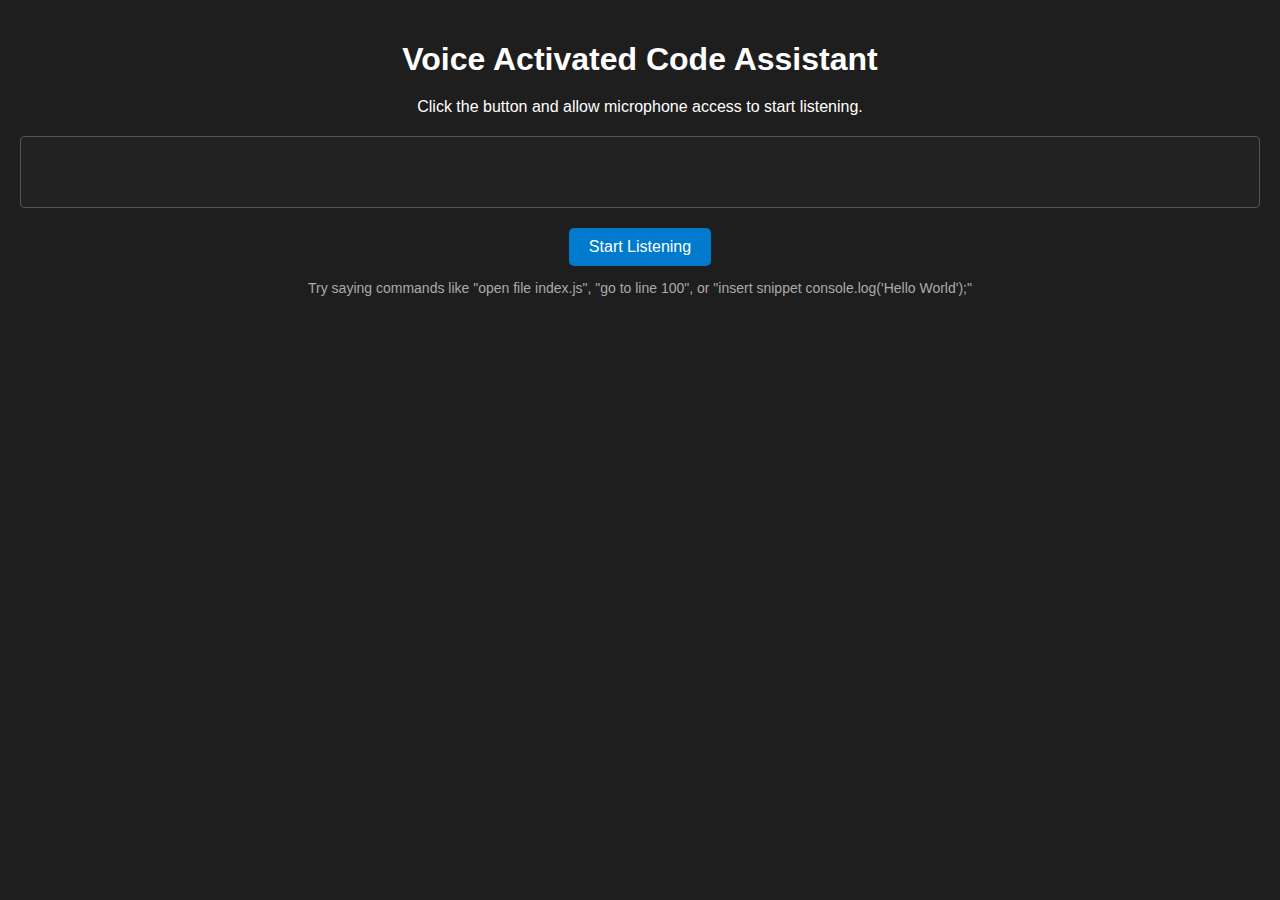
<file: index.html>
<!DOCTYPE html>
<html lang="en">
<head>
  <meta charset="UTF-8">
  <!-- For GitHub Pages, this page will be served over HTTPS -->
  <meta name="viewport" content="width=device-width, initial-scale=1.0">
  <title>Voice Activated Code Assistant</title>
  <style>
    body {
      font-family: Arial, sans-serif;
      background-color: #1e1e1e;
      color: #fff;
      margin: 0;
      padding: 20px;
      text-align: center;
    }
    h1 {
      margin-bottom: 20px;
    }
    #status {
      margin-bottom: 20px;
      font-size: 16px;
    }
    #transcript {
      border: 1px solid #555;
      padding: 10px;
      background: #222;
      min-height: 50px;
      margin-bottom: 20px;
      border-radius: 4px;
    }
    #commandLink {
      margin-top: 20px;
      font-size: 16px;
    }
    #start-btn {
      padding: 10px 20px;
      background-color: #007acc;
      border: none;
      color: #fff;
      font-size: 16px;
      cursor: pointer;
      border-radius: 5px;
    }
    #start-btn:hover {
      background-color: #005a9e;
    }
    p.instructions {
      font-size: 14px;
      color: #aaa;
    }
  </style>
</head>
<body>
  <h1>Voice Activated Code Assistant</h1>
  <div id="status">Click the button and allow microphone access to start listening.</div>
  <div id="transcript"></div>
  <div id="commandLink"></div>
  <button id="start-btn">Start Listening</button>
  <p class="instructions">
    Try saying commands like "open file index.js", "go to line 100", or "insert snippet console.log('Hello World');"
  </p>
  
  <script>
    // Use the Web Speech API to capture voice commands.
    const statusDiv = document.getElementById('status');
    const transcriptDiv = document.getElementById('transcript');
    const commandLinkDiv = document.getElementById('commandLink');
    const startBtn = document.getElementById('start-btn');

    let recognition;
    if ('webkitSpeechRecognition' in window) {
      recognition = new webkitSpeechRecognition();
    } else if ('SpeechRecognition' in window) {
      recognition = new SpeechRecognition();
    } else {
      statusDiv.textContent = "Sorry, your browser does not support Speech Recognition.";
    }
    
    if (recognition) {
      recognition.continuous = false;
      recognition.interimResults = false;
      recognition.lang = 'en-US';

      recognition.onstart = function() {
        statusDiv.textContent = "Listening... Please speak your command.";
        transcriptDiv.textContent = "";
        commandLinkDiv.innerHTML = "";
      };

      recognition.onerror = function(event) {
        statusDiv.textContent = "Error: " + event.error;
      };

      recognition.onend = function() {
        statusDiv.textContent = "Not listening. Click 'Start Listening' to try again.";
      };

      recognition.onresult = function(event) {
        const transcript = event.results[0][0].transcript;
        transcriptDiv.textContent = transcript;
        // Create a VS Code command URI with the recognized command as an argument.
        const args = encodeURIComponent(JSON.stringify([transcript]));
        const commandUri = "vscode://command/voiceAssistant.processCommand?args=" + args;
        // Display a clickable link for the user.
        commandLinkDiv.innerHTML = `<a href="${commandUri}" style="color:#007acc; text-decoration: underline;">Click here to run this command in VS Code</a>`;
      };

      startBtn.addEventListener('click', function() {
        try {
          recognition.start();
        } catch (e) {
          statusDiv.textContent = "Error starting speech recognition. Please try again.";
        }
      });
    }
  </script>
</body>
</html>
</file>
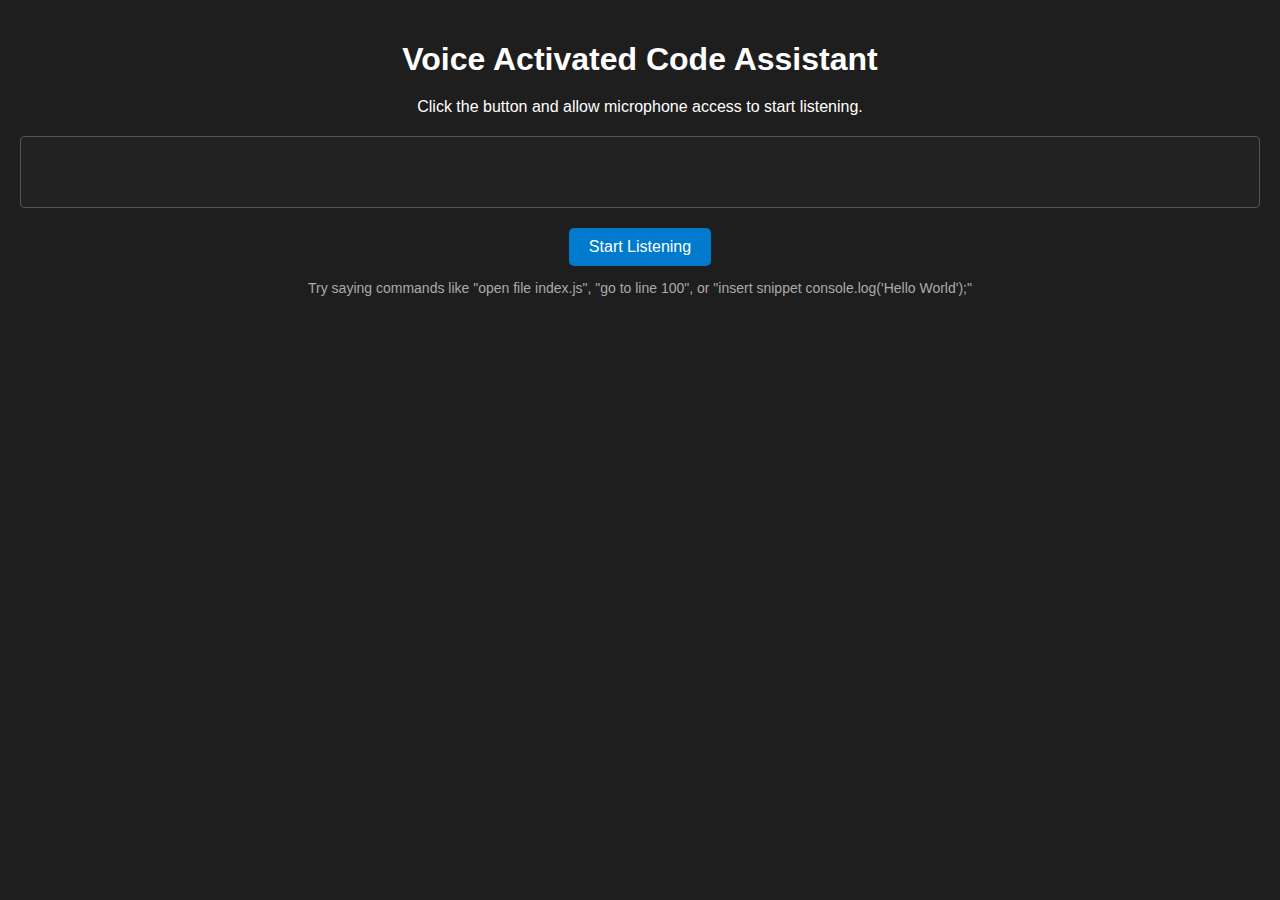
<file: voiceAssistant.html>
<!DOCTYPE html>
<html lang="en">
<head>
  <meta charset="UTF-8">
  <!-- For GitHub Pages, this page will be served over HTTPS -->
  <meta name="viewport" content="width=device-width, initial-scale=1.0">
  <title>Voice Activated Code Assistant</title>
  <style>
    body {
      font-family: Arial, sans-serif;
      background-color: #1e1e1e;
      color: #fff;
      margin: 0;
      padding: 20px;
      text-align: center;
    }
    h1 {
      margin-bottom: 20px;
    }
    #status {
      margin-bottom: 20px;
      font-size: 16px;
    }
    #transcript {
      border: 1px solid #555;
      padding: 10px;
      background: #222;
      min-height: 50px;
      margin-bottom: 20px;
      border-radius: 4px;
    }
    #start-btn {
      padding: 10px 20px;
      background-color: #007acc;
      border: none;
      color: #fff;
      font-size: 16px;
      cursor: pointer;
      border-radius: 5px;
    }
    #start-btn:hover {
      background-color: #005a9e;
    }
    p.instructions {
      font-size: 14px;
      color: #aaa;
    }
  </style>
</head>
<body>
  <h1>Voice Activated Code Assistant</h1>
  <div id="status">Click the button and allow microphone access to start listening.</div>
  <div id="transcript"></div>
  <button id="start-btn">Start Listening</button>
  <p class="instructions">
    Try saying commands like "open file index.js", "go to line 100", or "insert snippet console.log('Hello World');"
  </p>
  
  <script>
    // Use the Web Speech API to capture voice commands.
    const statusDiv = document.getElementById('status');
    const transcriptDiv = document.getElementById('transcript');
    const startBtn = document.getElementById('start-btn');

    let recognition;
    if ('webkitSpeechRecognition' in window) {
      recognition = new webkitSpeechRecognition();
    } else if ('SpeechRecognition' in window) {
      recognition = new SpeechRecognition();
    } else {
      statusDiv.textContent = "Sorry, your browser does not support Speech Recognition.";
    }
    
    if (recognition) {
      recognition.continuous = false;
      recognition.interimResults = false;
      recognition.lang = 'en-US';

      recognition.onstart = function() {
        statusDiv.textContent = "Listening... Please speak your command.";
        transcriptDiv.textContent = "";
      };

      recognition.onerror = function(event) {
        statusDiv.textContent = "Error: " + event.error;
      };

      recognition.onend = function() {
        statusDiv.textContent = "Not listening. Click 'Start Listening' to try again.";
      };

      recognition.onresult = function(event) {
        const transcript = event.results[0][0].transcript;
        transcriptDiv.textContent = transcript;
        // You might add additional processing here.
      };

      startBtn.addEventListener('click', function() {
        try {
          recognition.start();
        } catch (e) {
          statusDiv.textContent = "Error starting speech recognition. Please try again.";
        }
      });
    }
  </script>
</body>
</html>
</file>
